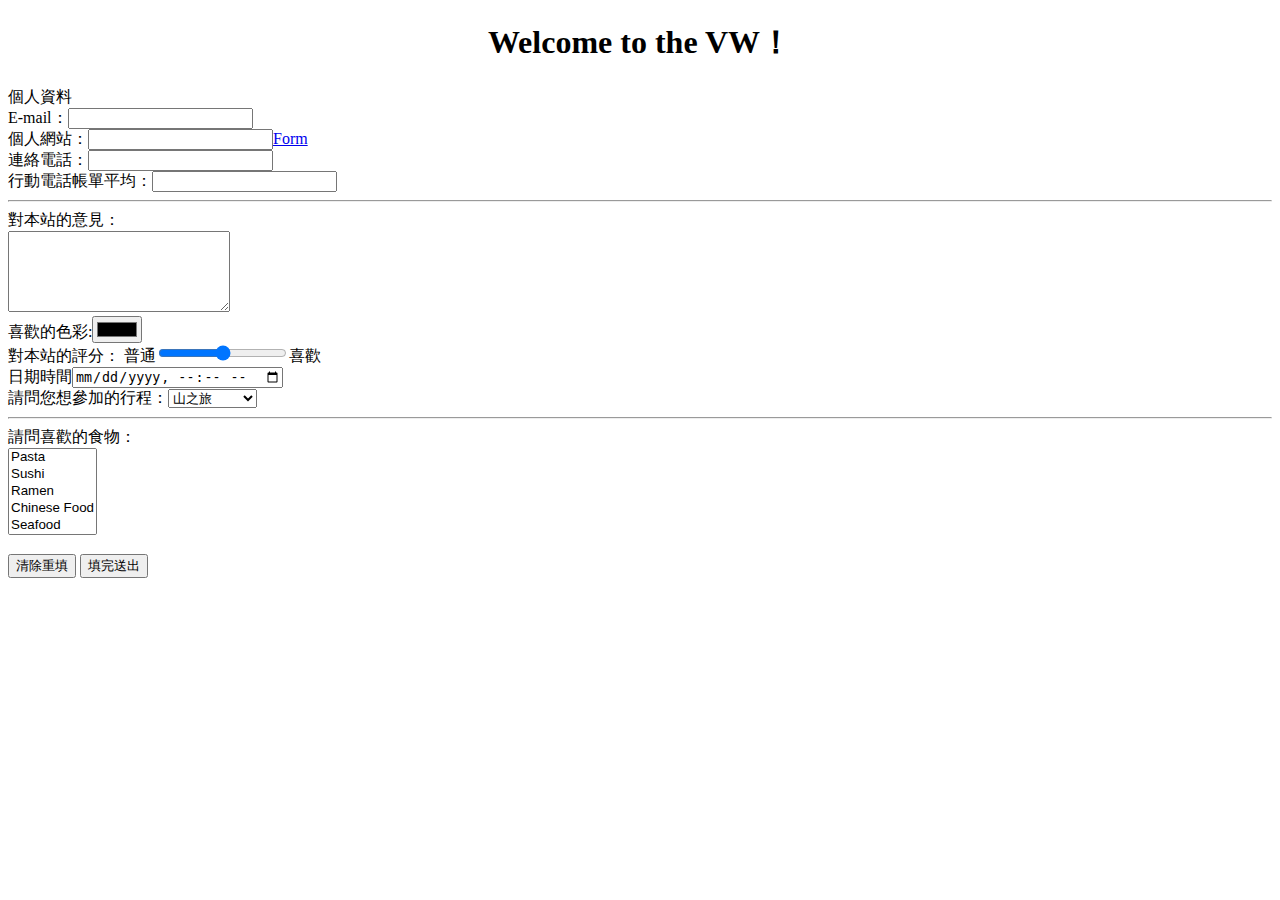
<file: 3/W3.html>
<!DOCTYPE html>
<head>
  <title>Hello World!</title>
</head>
<body>
  <h1 align="CENTER">Welcome to the VW！</h1>
  <p1>個人資料</p1>
  <form name="test" action="http://httpbin.org/get" method="get">
    E-mail：<input name="email" type="email" /><br />
    個人網站：<input name="website" type="url" /><a href="test.html">Form</a
    ><br />
    連絡電話：<input name="tel" type="tel" /><br />
    行動電話帳單平均：<input name="bill" type="number" />
    <hr />
    對本站的意見：<br />
    <textarea name="comment" rows="5" cols="25"></textarea><br />
  </form>
  <form name="test" action="http://httpbin.org/get" method="get">
    喜歡的色彩:<input name="mycolor" type="color" /><br />
    對本站的評分： 普通<input
      name="score"
      type="range"
      min="1"
      max="5"
    />喜歡<br />
    日期時間<input name="setdatetime" type="datetime-local" /><br />
    請問您想參加的行程：<select name="tour">
      <optgroup label="國內">
        <option value="1">山之旅</option>
        <option value="2">吃貨之旅</option>
      </optgroup>
      <optgroup label="國外">
        <option value="3">日本之旅</option>
        <option value="4">帛琉之旅</option>
      </optgroup>
    </select>
    <hr />
    請問喜歡的食物：<br />
    <select name="brand" size="5" multiple>
      <option value="1">Pasta</option>
      <option value="2">Sushi</option>
      <option value="3">Ramen</option>
      <option value="4">Chinese Food</option>
      <option value="5">Seafood</option>
      <option value="6">Rice</option>
      <option value="7">Noodle</option></select
    ><br /><br />
    <input type="reset" value="清除重填" />
    <input type="submit" value="填完送出" />
  </form>
</body>
</file>
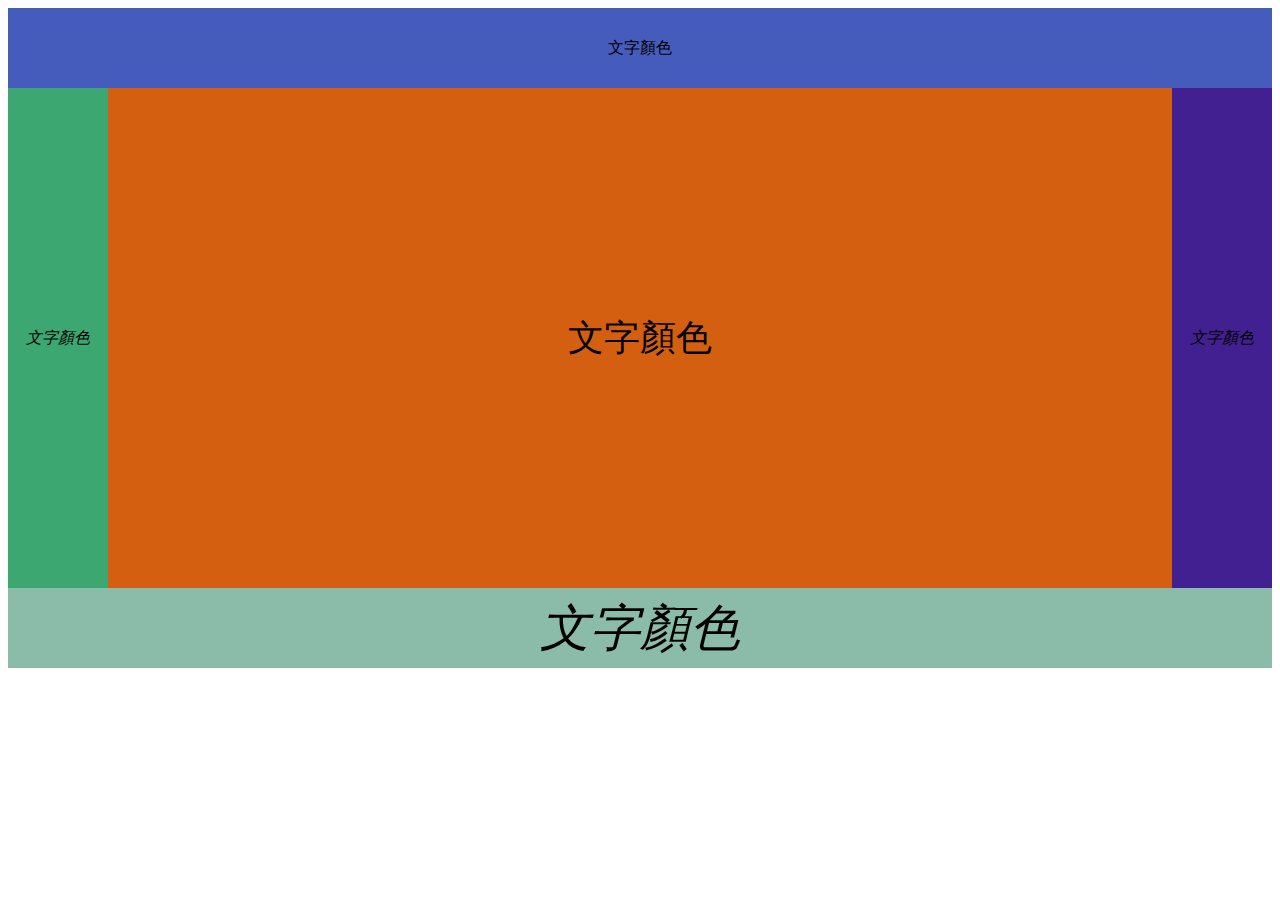
<file: 4/w4.html>
<!DOCTYPE html>
<html>
<head>
    <link href="123.css" rel="stylesheet"/>

</head>

<body>
<div id="a">文字顏色</div>


<div id="b">文字顏色</div>


<div id="c">文字顏色</div>


<div id="d">文字顏色</div>
<div id="e">文字顏色</div>
</html>
</file>
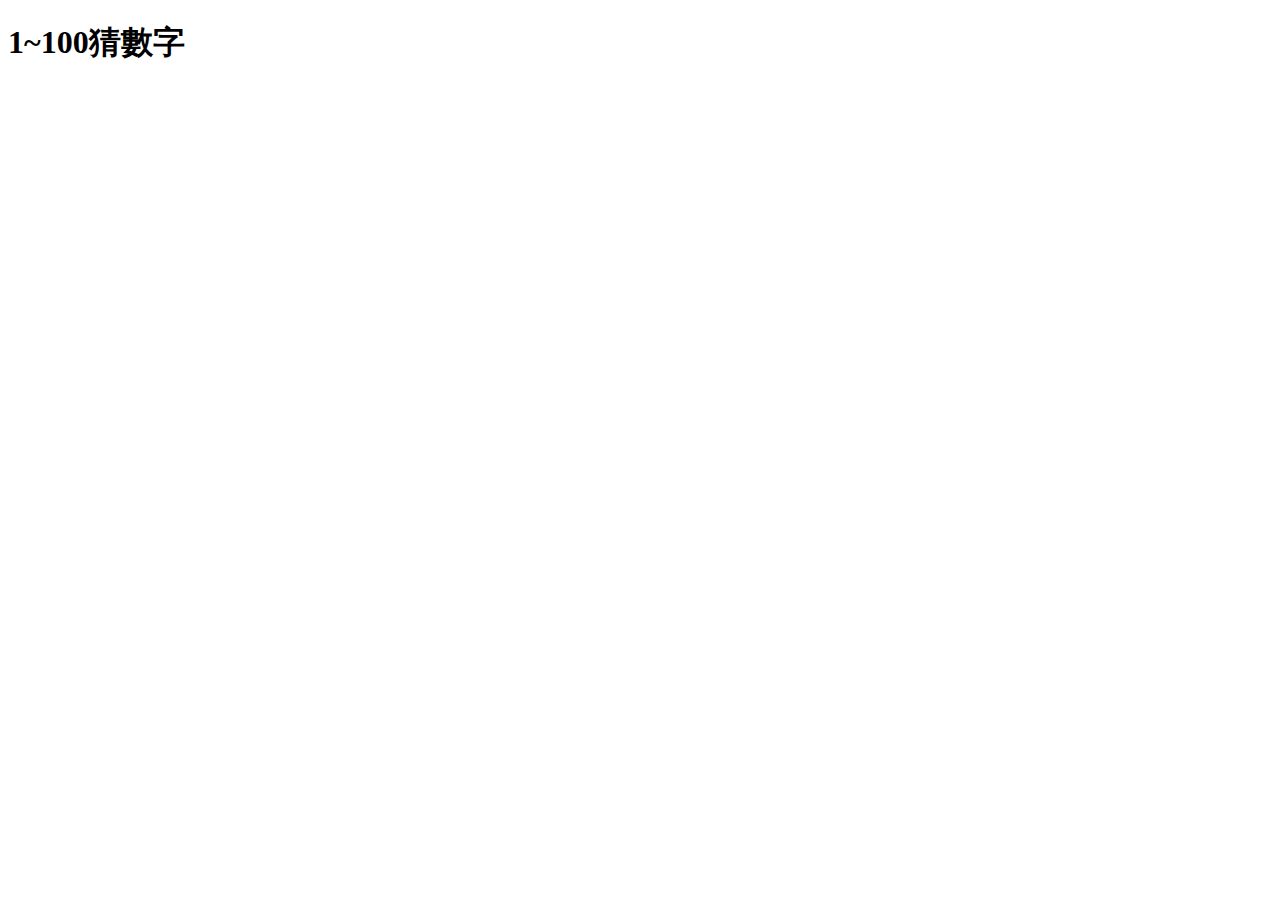
<file: w7/w7.html>
<!DOCTYPE html>
<html lang="en">
<head>
    <meta charset="UTF-8">
    <meta http-equiv="X-UA-Compatible" content="IE=edge">
    <meta name="viewport" content="width=device-width, initial-scale=1.0">
    <script language="javascript">
     var ans = Math.floor(Math.random()*100)+1
     alert("1~100猜數字 可以嘗試10次")
     for(var i=10;i>0;i--){
         var input = prompt("請輸入數字")
         if(input ==ans){
             alert("恭喜答對");
             break
         }
         else if(input>ans){
             alert("太大了 剩餘次數"+(i-1))
         }
         else if(input<ans){
             alert("太小了 剩餘次數"+(i-1))
         }
              }  
    </script>
    <title>homework7</title>
</head>
<body>
    <h1>1~100猜數字</h1>
</body>
</html>
</file>
<file: 4/123.css>
#a {
  background-color: #465cbd;
  height: 80px;
  text-align: center;
  line-height: 80px;
}
#b {
  font-style: italic;
  background-color: #3da772;
  width: 100px;
  height: 500px;
  text-align: center;
  line-height: 500px;
  float: left;
}
#c {
  font-style: oblique;
  background-color: #422092;
  width: 100px;
  height: 500px;
  text-align: center;
  line-height: 500px;
  float: right;
}
#d {
  font-size: 36px;
  margin-left: 100px;
  margin-right: 100px;
  height: 500px;
  background-color: #d45f10;
  text-align: center;
  line-height: 500px;
}
#e {
  font-style: oblique;
  font-size: 50px;
  clear: both;
  background-color: #8bbba9;
  height: 80px;
  text-align: center;
  line-height: 80px;
}
</file>
